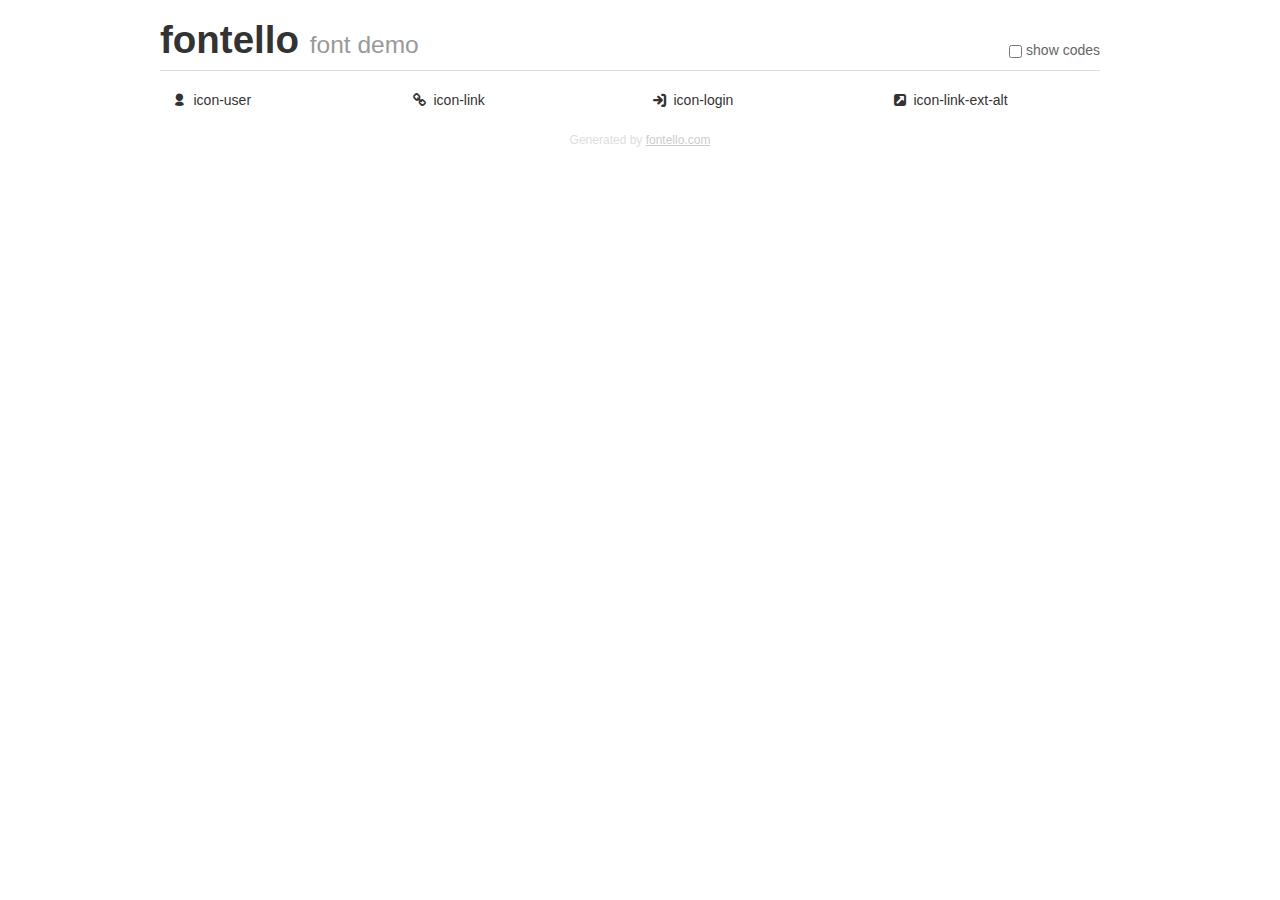
<file: css/fontello/demo.html>
<!DOCTYPE html>
<html>
  <head>
  <!--[if lt IE 9]><script language="javascript" type="text/javascript" src="//html5shim.googlecode.com/svn/trunk/html5.js"></script><![endif]-->
  <meta charset="UTF-8">
  <style>
    html {
      font-size: 100%;
      -webkit-text-size-adjust: 100%;
      -ms-text-size-adjust: 100%;
    }
    a:focus {
      outline: thin dotted #333;
      outline: 5px auto -webkit-focus-ring-color;
      outline-offset: -2px;
    }
    a:hover,
    a:active {
      outline: 0;
    }
    input {
      margin: 0;
      font-size: 100%;
      vertical-align: middle;
      *overflow: visible;
      line-height: normal;
    }
    input::-moz-focus-inner {
      padding: 0;
      border: 0;
    }
    body {
      margin: 0;
      font-family: "Helvetica Neue", Helvetica, Arial, sans-serif;
      font-size: 14px;
      line-height: 20px;
      color: #333;
      background-color: #fff;
    }
    a {
      color: #08c;
      text-decoration: none;
    }
    a:hover {
      color: #005580;
      text-decoration: underline;
    }
    .row {
      margin-left: -20px;
      *zoom: 1;
    }
    .row:before,
    .row:after {
      display: table;
      content: "";
      line-height: 0;
    }
    .row:after {
      clear: both;
    }
    .span3 {
      float: left;
      min-height: 1px;
      margin-left: 20px;
      width: 220px;
    }
    .container {
      width: 940px;
      margin-right: auto;
      margin-left: auto;
      *zoom: 1;
    }
    .container:before,
    .container:after {
      display: table;
      content: "";
      line-height: 0;
    }
    .container:after {
      clear: both;
    }
    small {
      font-size: 85%;
    }
    h1 {
      margin: 10px 0;
      font-family: inherit;
      font-weight: bold;
      line-height: 20px;
      color: inherit;
      text-rendering: optimizelegibility;
      line-height: 40px;
      font-size: 38.5px;
    }
    h1 small {
      font-weight: normal;
      line-height: 1;
      color: #999;
      font-size: 24.5px;
    }

    body {
      margin-top: 90px;
    }
    .header {
      position: fixed;
      top: 0;
      left: 50%;
      margin-left: -480px;
      background-color: #fff;
      border-bottom: 1px solid #ddd;
      padding-top: 10px;
      z-index: 10;
    }
    .footer {
      color: #ddd;
      font-size: 12px;
      text-align: center;
      margin-top: 20px;
    }
    .footer a {
      color: #ccc;
      text-decoration: underline;
    }
    .the-icons {
      font-size: 14px;
      line-height: 24px;
    }
    .switch {
      position: absolute;
      right: 0;
      bottom: 10px;
      color: #666;
    }
    .switch input {
      margin-right: 0.3em;
    }
    .codesOn .i-name {
      display: none;
    }
    .codesOn .i-code {
      display: inline;
    }
    .i-code {
      display: none;
    }
    @font-face {
      font-family: 'fontello';
      src: url('./font/fontello.eot?46319240');
      src: url('./font/fontello.eot?46319240#iefix') format('embedded-opentype'),
           url('./font/fontello.woff?46319240') format('woff'),
           url('./font/fontello.ttf?46319240') format('truetype'),
           url('./font/fontello.svg?46319240#fontello') format('svg');
      font-weight: normal;
      font-style: normal;
    }
    .demo-icon {
      font-family: "fontello";
      font-style: normal;
      font-weight: normal;
      speak: never;
     
      display: inline-block;
      text-decoration: inherit;
      width: 1em;
      margin-right: .2em;
      text-align: center;
      /* opacity: .8; */
     
      /* For safety - reset parent styles, that can break glyph codes*/
      font-variant: normal;
      text-transform: none;
     
      /* fix buttons height, for twitter bootstrap */
      line-height: 1em;
     
      /* Animation center compensation - margins should be symmetric */
      /* remove if not needed */
      margin-left: .2em;
     
      /* You can be more comfortable with increased icons size */
      /* font-size: 120%; */
     
      /* Font smoothing. That was taken from TWBS */
      -webkit-font-smoothing: antialiased;
      -moz-osx-font-smoothing: grayscale;
     
      /* Uncomment for 3D effect */
      /* text-shadow: 1px 1px 1px rgba(127, 127, 127, 0.3); */
    }
    </style>
    <link rel="stylesheet" href="css/animation.css"><!--[if IE 7]><link rel="stylesheet" href="css/" + font.fontname + "-ie7.css"><![endif]-->
    <script>
      function toggleCodes(on) {
        var obj = document.getElementById('icons');
      
        if (on) {
          obj.className += ' codesOn';
        } else {
          obj.className = obj.className.replace(' codesOn', '');
        }
      }
    </script>
  </head>
  <body>
    <div class="container header">
      <h1>fontello <small>font demo</small></h1>
      <label class="switch">
        <input type="checkbox" onclick="toggleCodes(this.checked)">show codes
      </label>
    </div>
    <div class="container" id="icons">
      <div class="row">
        <div class="span3" title="Code: 0xe800">
          <i class="demo-icon icon-user">&#xe800;</i> <span class="i-name">icon-user</span><span class="i-code">0xe800</span>
        </div>
        <div class="span3" title="Code: 0xe801">
          <i class="demo-icon icon-link">&#xe801;</i> <span class="i-name">icon-link</span><span class="i-code">0xe801</span>
        </div>
        <div class="span3" title="Code: 0xf02c">
          <i class="demo-icon icon-login">&#xf02c;</i> <span class="i-name">icon-login</span><span class="i-code">0xf02c</span>
        </div>
        <div class="span3" title="Code: 0xf14c">
          <i class="demo-icon icon-link-ext-alt">&#xf14c;</i> <span class="i-name">icon-link-ext-alt</span><span class="i-code">0xf14c</span>
        </div>
      </div>
    <div class="container footer">Generated by <a href="https://fontello.com">fontello.com</a></div>
  </body>
</html>
</file>
<file: css/fontello/css/animation.css>
/*
   Animation example, for spinners
*/
.animate-spin {
  -moz-animation: spin 2s infinite linear;
  -o-animation: spin 2s infinite linear;
  -webkit-animation: spin 2s infinite linear;
  animation: spin 2s infinite linear;
  display: inline-block;
}
@-moz-keyframes spin {
  0% {
    -moz-transform: rotate(0deg);
    -o-transform: rotate(0deg);
    -webkit-transform: rotate(0deg);
    transform: rotate(0deg);
  }

  100% {
    -moz-transform: rotate(359deg);
    -o-transform: rotate(359deg);
    -webkit-transform: rotate(359deg);
    transform: rotate(359deg);
  }
}
@-webkit-keyframes spin {
  0% {
    -moz-transform: rotate(0deg);
    -o-transform: rotate(0deg);
    -webkit-transform: rotate(0deg);
    transform: rotate(0deg);
  }

  100% {
    -moz-transform: rotate(359deg);
    -o-transform: rotate(359deg);
    -webkit-transform: rotate(359deg);
    transform: rotate(359deg);
  }
}
@-o-keyframes spin {
  0% {
    -moz-transform: rotate(0deg);
    -o-transform: rotate(0deg);
    -webkit-transform: rotate(0deg);
    transform: rotate(0deg);
  }

  100% {
    -moz-transform: rotate(359deg);
    -o-transform: rotate(359deg);
    -webkit-transform: rotate(359deg);
    transform: rotate(359deg);
  }
}
@-ms-keyframes spin {
  0% {
    -moz-transform: rotate(0deg);
    -o-transform: rotate(0deg);
    -webkit-transform: rotate(0deg);
    transform: rotate(0deg);
  }

  100% {
    -moz-transform: rotate(359deg);
    -o-transform: rotate(359deg);
    -webkit-transform: rotate(359deg);
    transform: rotate(359deg);
  }
}
@keyframes spin {
  0% {
    -moz-transform: rotate(0deg);
    -o-transform: rotate(0deg);
    -webkit-transform: rotate(0deg);
    transform: rotate(0deg);
  }

  100% {
    -moz-transform: rotate(359deg);
    -o-transform: rotate(359deg);
    -webkit-transform: rotate(359deg);
    transform: rotate(359deg);
  }
}
</file>
